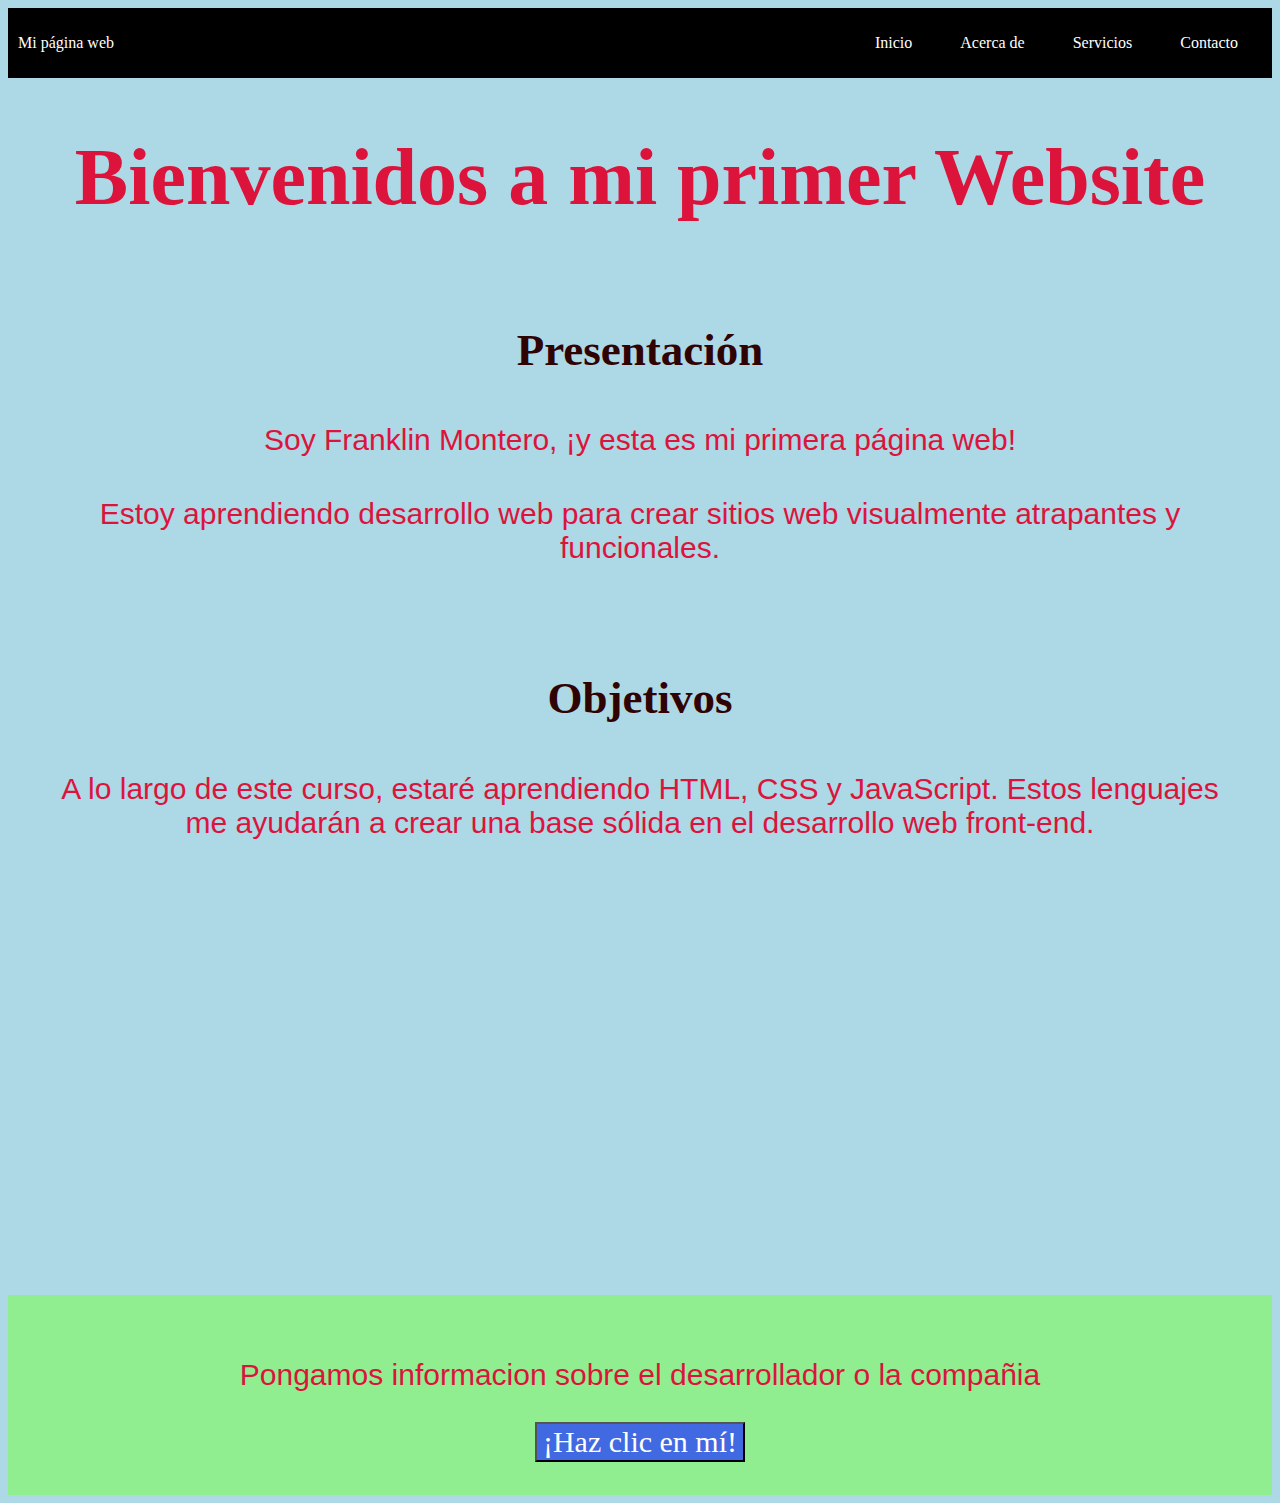
<file: index.html>
<!DOCTYPE html>
<html lang="es">
    <head>
        <meta charset="UTF-8">
        <meta name="viewport" content="width=device-width, initial-scale=1">
        <title>Mi Primer Website</title>
        <link rel="stylesheet" type="text/css" href="style.css">
    </head>
    <body>
        <header class="container-nav">
                    <nav class="navbar" role="navigation">
                      <a href="index.html" class="brand">Mi página web</a>
                      <ul class="nav-links">
                        <li><a href="index.html">Inicio</a></li>
                        <li><a href="about.html">Acerca de</a></li>
                        <li><a href="services.html">Servicios</a></li>
                        <li><a href="contact.html">Contacto</a></li>
                      </ul>
                    </nav>
                    <button class="button-menu-toggle">Menu</button>
          </header>
      
          <main>
            <div class="Container">
                <h1> <center>Bienvenidos a mi primer Website</center> </h1>
                <section>
                <div class="row">
                    <div class="column">
                        <h2><center>Presentación</center></h2>
                        <p>Soy Franklin Montero, ¡y esta es mi primera página web!</p>
                        <p>Estoy aprendiendo desarrollo web para crear sitios web visualmente atrapantes y funcionales.</p>
                    </div>
                </section>
                <section>
                    <div class="column">
                        <h2><center>Objetivos</center></h2>
                        <p>A lo largo de este curso, estaré aprendiendo HTML, CSS y JavaScript. 
                        Estos lenguajes me ayudarán a crear una base sólida en el desarrollo web front-end.</p>
                    </div>
                </section>
                </div>
                <div class="video-container">
                    <iframe width="560" height="315" src="https://www.youtube.com/embed/qWcwFMAqpME" title="YouTube video player" frameborder="0" allow="accelerometer; autoplay; clipboard-write; encrypted-media; gyroscope; picture-in-picture; web-share" allowfullscreen></iframe>
                </div>
          </main>
      
          <footer>

            <p>Pongamos informacion sobre el desarrollador o la compañia</p>
            <button onClick="showAlert()" aria-label="Haz clic en mí">¡Haz clic en mí!</button>
            
          </footer>
          
          <script src="script.js"></script>


    </body>
</html>
</file>
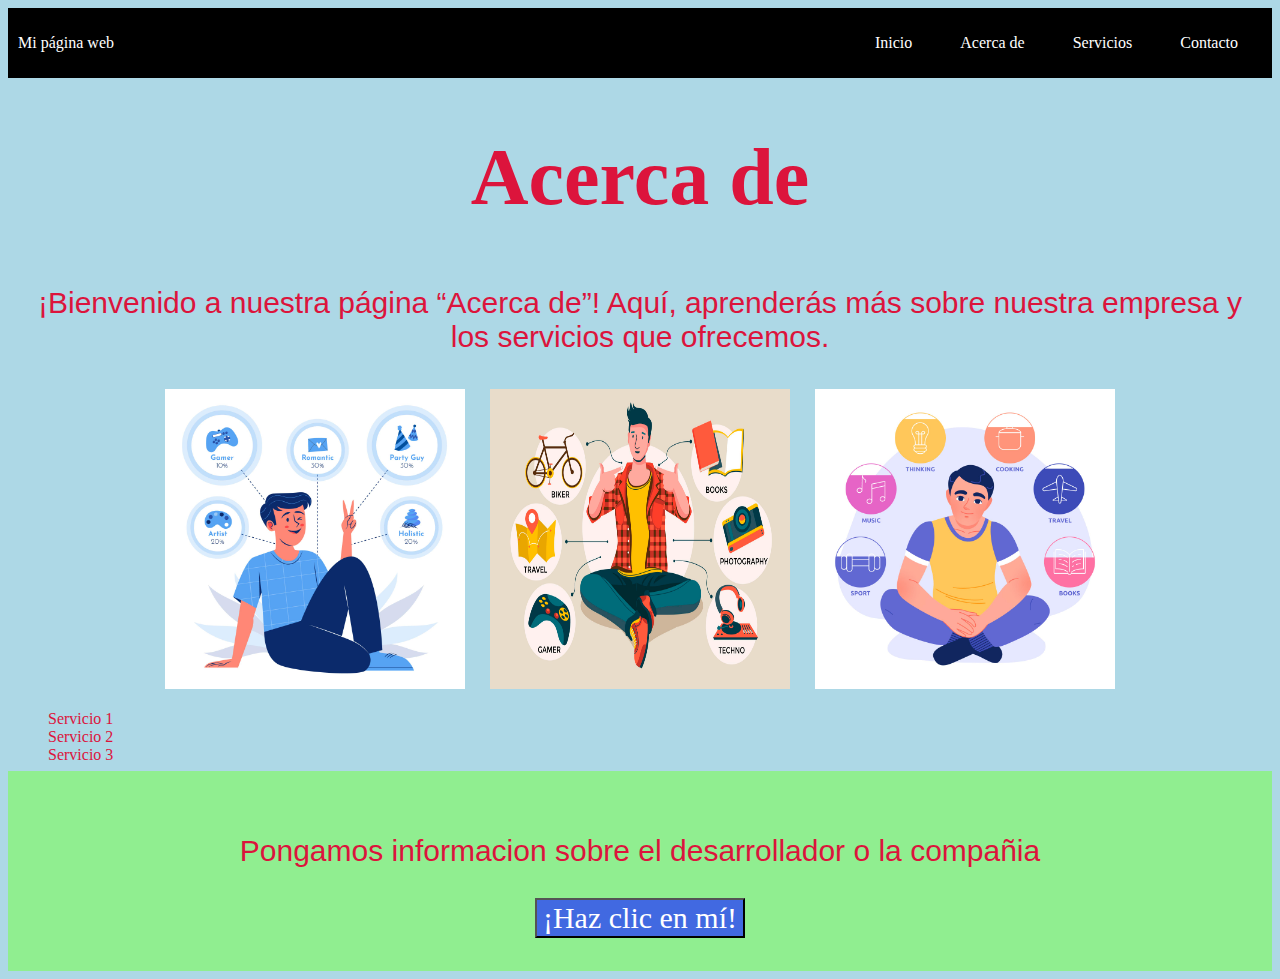
<file: about.html>
<!DOCTYPE html>
<html lang="es">
    <head>
        <meta charset="UTF-8">
        <meta name="viewport" content="width=device-width, initial-scale=1">
        <title>Mi Primer Website</title>
        <link rel="stylesheet" type="text/css" href="style.css">
    </head>
    <body>
      <header class="container-nav">
        <nav class="navbar" role="navigation">
          <a href="index.html" class="brand">Mi página web</a>
          <ul class="nav-links">
            <li><a href="index.html">Inicio</a></li>
            <li><a href="about.html">Acerca de</a></li>
            <li><a href="services.html">Servicios</a></li>
            <li><a href="contact.html">Contacto</a></li>
          </ul>
        </nav>
        <button class="button-menu-toggle">Menu</button>
</header>

<main>
  <div class="Container">
    <h1>Acerca de</h1>
<p>¡Bienvenido a nuestra página “Acerca de”! Aquí, aprenderás más sobre nuestra empresa y los servicios que ofrecemos.</p>
<div class="img-container">
<img class="grande" src="img01.jpg" alt="joven de azul" />
<img class="grande" src="img03.jpg" alt="joven de rojo" />
<img class="grande"  src="img02.jpg" alt="joven de amarillo" />
</div>
    <ul>
      <li>Servicio 1</li>
      <li>Servicio 2</li>
      <li>Servicio 3</li>
    </ul>  
</div> 
</main>

<footer>

<p>Pongamos informacion sobre el desarrollador o la compañia</p>
<button onClick="showAlert()" aria-label="Haz clic en mí">¡Haz clic en mí!</button>

</footer>

<script src="script.js"></script>


    </body>
</html>
</file>
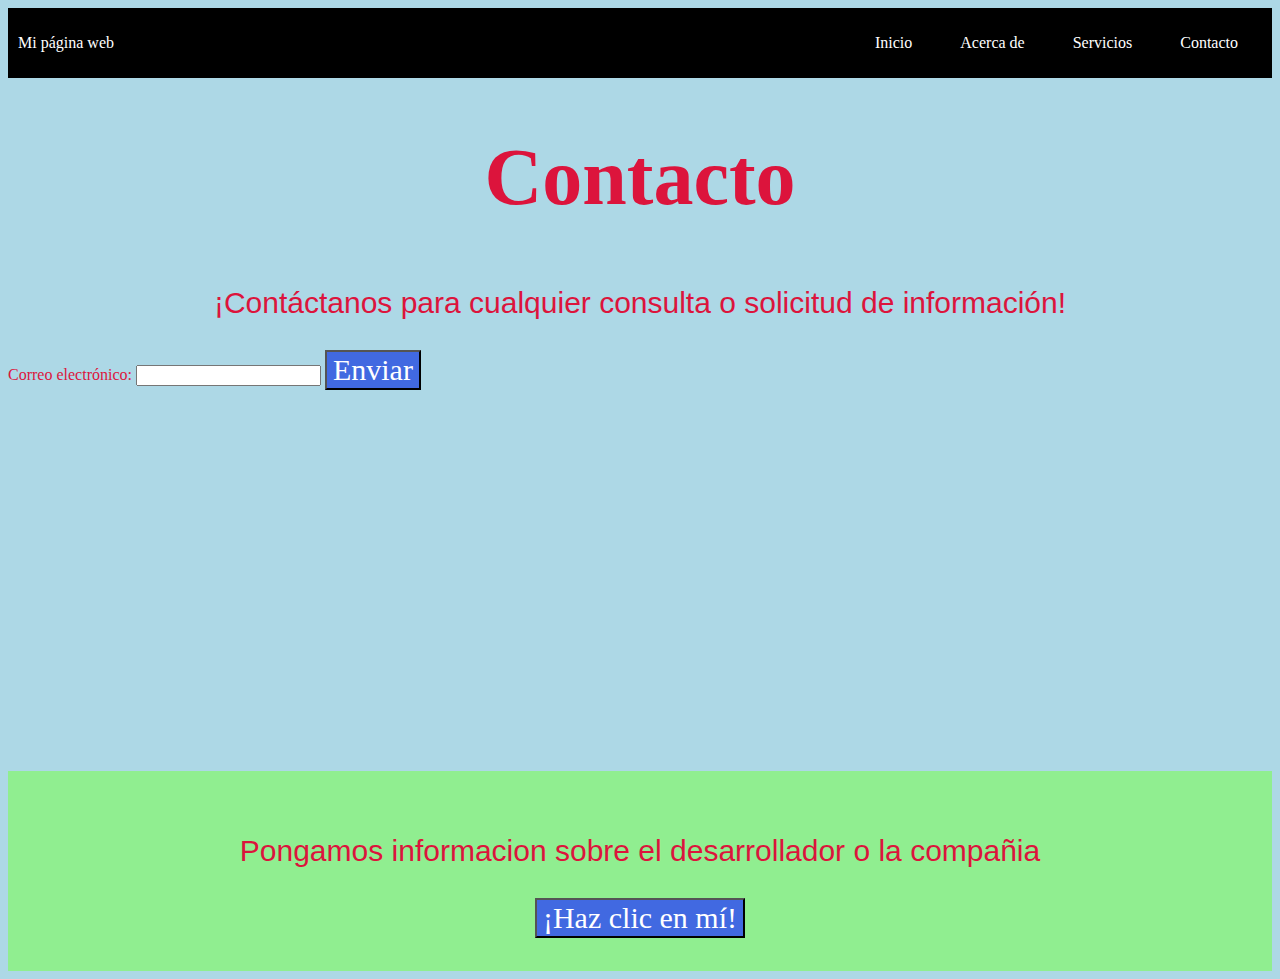
<file: contact.html>
<!DOCTYPE html>
<html lang="es">
    <head>
        <meta charset="UTF-8">
        <meta name="viewport" content="width=device-width, initial-scale=1">
        <title>Mi Primer Website</title>
        <link rel="stylesheet" type="text/css" href="style.css">
    </head>
    <body>
      <header class="container-nav">
        <nav class="navbar" role="navigation">
          <a href="index.html" class="brand">Mi página web</a>
          <ul class="nav-links">
            <li><a href="index.html">Inicio</a></li>
            <li><a href="about.html">Acerca de</a></li>
            <li><a href="services.html">Servicios</a></li>
            <li><a href="contact.html">Contacto</a></li>
          </ul>
        </nav>
        <button class="button-menu-toggle">Menu</button>
</header>

<main>
  <div class="Container">
    <h1>Contacto</h1>
    <p>¡Contáctanos para cualquier consulta o solicitud de información!</p>
    <form id="myForm">
        <label for="email">Correo electrónico:</label>
        <input type="email" id="email" name="email" required>
        <button type="submit">Enviar</button>
      </form>
</div> 
</main>

<footer>

<p>Pongamos informacion sobre el desarrollador o la compañia</p>
<button onClick="showAlert()" aria-label="Haz clic en mí">¡Haz clic en mí!</button>

</footer>

<script src="script.js"></script>

    </body>
</html>
</file>
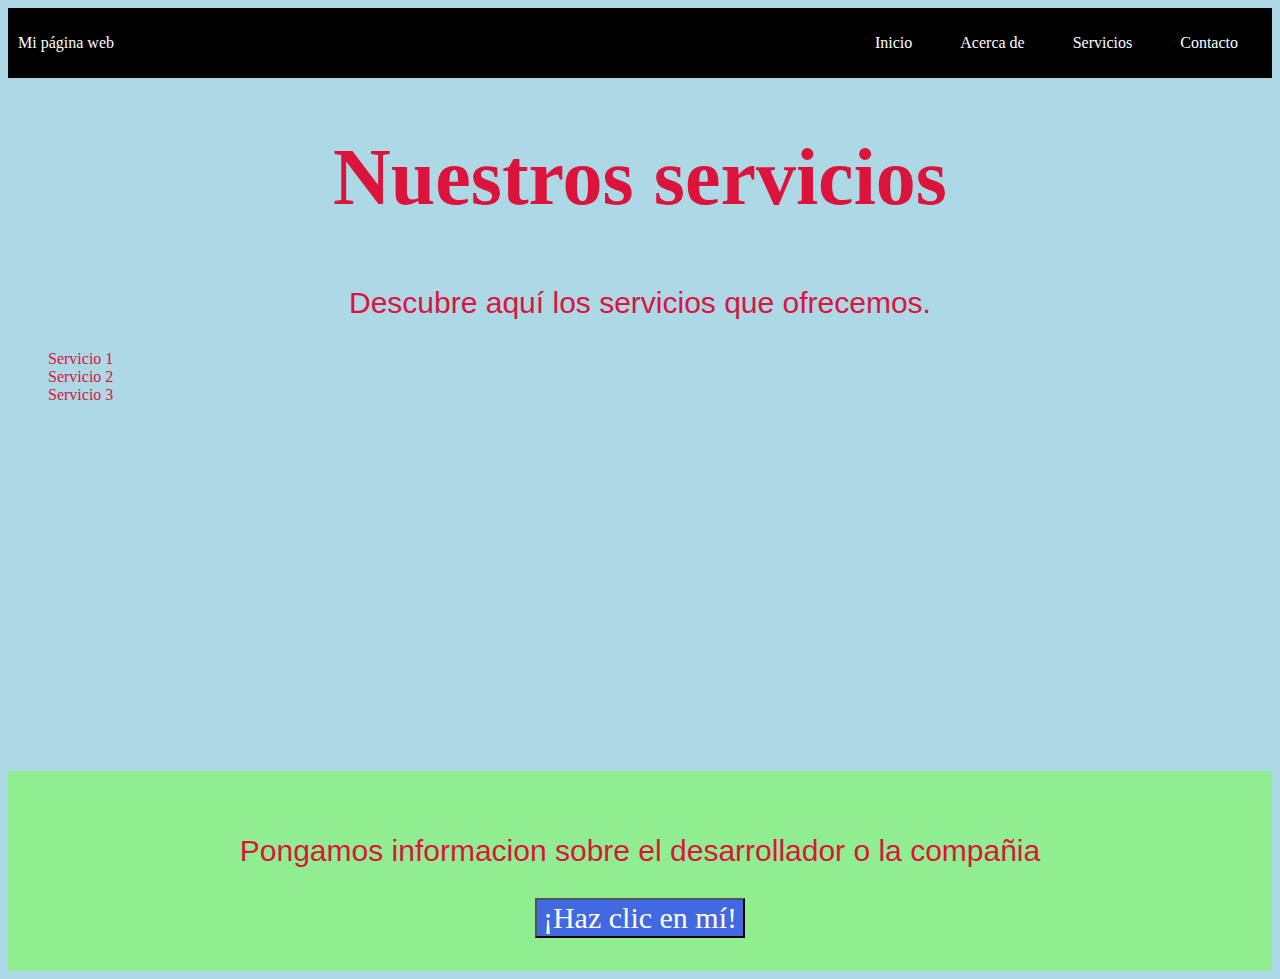
<file: services.html>
<!DOCTYPE html>
<html lang="es">
    <head>
        <meta charset="UTF-8">
        <meta name="viewport" content="width=device-width, initial-scale=1">
        <title>Mi Primer Website</title>
        <link rel="stylesheet" type="text/css" href="style.css">
    </head>
    <body>
      <header class="container-nav">
        <nav class="navbar" role="navigation">
          <a href="index.html" class="brand">Mi página web</a>
          <ul class="nav-links">
            <li><a href="index.html">Inicio</a></li>
            <li><a href="about.html">Acerca de</a></li>
            <li><a href="services.html">Servicios</a></li>
            <li><a href="contact.html">Contacto</a></li>
          </ul>
        </nav>
        <button class="button-menu-toggle">Menu</button>
</header>

<main>
  <div class="Container">
    <h1>Nuestros servicios</h1>
    <p>Descubre aquí los servicios que ofrecemos.</p>
    <ul>
      <li>Servicio 1</li>
      <li>Servicio 2</li>
      <li>Servicio 3</li>
    </ul>  
</div> 
</main>

<footer>

<p>Pongamos informacion sobre el desarrollador o la compañia</p>
<button onClick="showAlert()" aria-label="Haz clic en mí">¡Haz clic en mí!</button>

</footer>

<script src="script.js"></script>
      
    </body>
</html>
</file>
<file: style.css>
body {
  background-color: lightblue;
  color:crimson;
}

h1 {
  font-family: 'Gill Sans';
  font-size: 80px;
  text-align: center;
}

p {
  font-family: Helvetica;
  font-size: 30px;
  padding: 10px;
  margin: 20px;
  text-align: center;
}

button {
  font-size: 30px;
  font-family: 'Gill Sans';
  background-color:royalblue;
  color:white;
  font-stretch: expanded;
}

h2 {
  font-size: 45px;
  text-align: center;
  color: rgb(48, 3, 3);
}

main {
  min-height: 71vh;
}

.container {
max-width: 800px;
margin: auto;
padding: 20px;
}

.row {
  display: flex;
  flex-wrap: wrap;
  margin: 20px;
}


.column {
  flex: 1;
  padding: 10px;
}


@media (max-width: 600px) {
  .column {
    flex: 100%;
  }
}


/*para estilizar la barra de navegación*/

.container-nav {
  display: flex;
  padding: 10px;
  height: 50px;
  background-color: black;
}


.navbar {
  display: flex;
  justify-content: space-between;
  width: 100%;
}


.brand {
  display: flex;
  align-items: center;
}


li>a {
  padding: 8px 24px;
}


li {
  list-style-type: none;
}


a {
  color: white;
  text-decoration:none;
}


.nav-links {
  display: flex;
  align-items: center;
}


.button-menu-toggle {
  display: none;
}

/*propiedades de video*/

.video-container {
  display: flex;
  flex-direction: column;
  align-items: center;
  gap: 50px;
  padding: 50px;
}

/*propiedades de contenedor de imagnes*/

.img-container {
  display: flex;
  flex-wrap: wrap;
  justify-content: center;
  margin: 5px;
  gap: 25px;
  padding: 5px;
}

img.pequeña{
  width: 50px;
  height: 50px;
}
img.mediana{
  width: 100px;
  height: 100px;
}
img.grande{
  width: 300px;
  height: 300px;
}

footer {
  position:relative;
  bottom: 0;
  z-index: -1;
  display: flex;
  flex-direction: column;
  align-items: center;
  background-color:lightgreen;
  min-height: 200px;
  justify-content: center;
  text-align: center;
  width: 100%;
}


/*para hacer que la barra de navegación sea adaptable, utilizando una media query*/

@media (max-width: 768px) {
  .column {
    flex: 100%;
  }


  .nav-links {
    display: none;
  }


  .button-menu-toggle {
    display: block;
    background-color:blue
    border: none;
    border-radius: 50px;
    padding: 0 24px;
    font-family: monospace;
    font-weight: bold;
    font-size: 20px;
  }
 
  .nav-links.nav-links-responsive {
    position: absolute;
    display: flex;
    background-color: rgba(20,20,20,0.95);
    width: 100%;
    height: 100%;
    top: 70px;
    left: 0;
    flex-direction: column;
    padding-top: 200px;
    align-items: center;
    gap:70px;
    font-size: 40px;


  }

  .video-container {
    padding: 10px;
    gap: 5px;
  }
  
  .iframe {
    max-width: 80%;
  }

}
</file>
